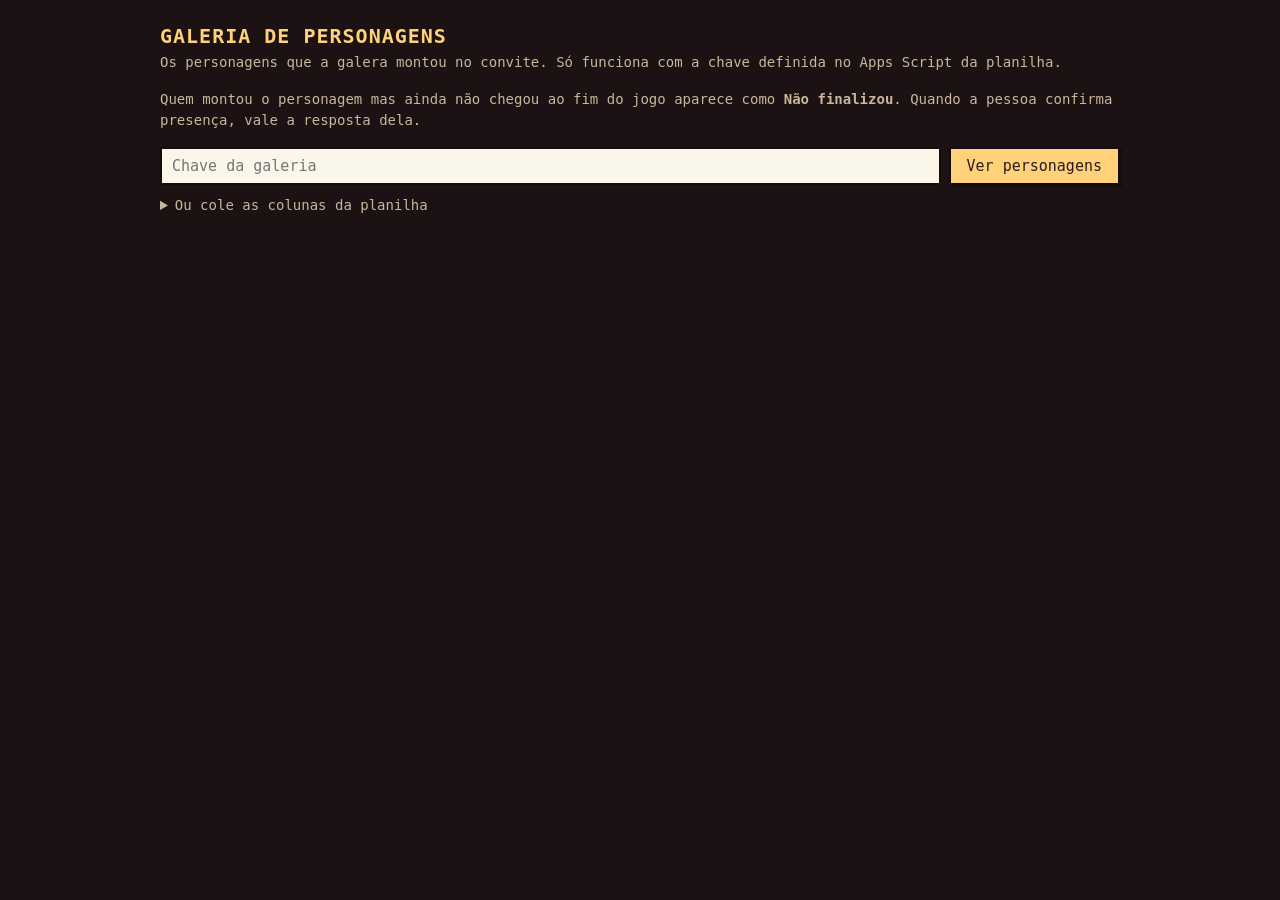
<file: galeria.html>
<!DOCTYPE html>
<html lang="pt-BR">
<head>
  <meta charset="utf-8">
  <meta name="viewport" content="width=device-width, initial-scale=1">
  <meta name="robots" content="noindex, nofollow">
  <meta name="theme-color" content="#1c1214">
  <title>Galeria de personagens</title>
  <style>
    html, body { margin: 0; background: #1c1214; color: #f4ead2; font-family: ui-monospace, Menlo, Consolas, monospace; }
    main { max-width: 960px; margin: 0 auto; padding: 24px 16px 48px; }
    h1 { font-size: 20px; color: #ffd27a; margin: 0 0 4px; letter-spacing: 1px; }
    p { color: #c9b79a; line-height: 1.5; margin: 0 0 16px; font-size: 14px; }
    form { display: flex; gap: 8px; flex-wrap: wrap; margin-bottom: 12px; }
    input, textarea, button { font: inherit; font-size: 15px; border: 2px solid #140c0d; }
    input, textarea { background: #fbf6ea; color: #2a1a1f; padding: 8px 10px; }
    input { flex: 1 1 200px; }
    textarea { width: 100%; box-sizing: border-box; min-height: 90px; }
    button { background: #ffd27a; color: #2a1a1f; padding: 8px 16px; cursor: pointer; box-shadow: 2px 2px 0 #140c0d; }
    button:active { transform: translate(1px, 1px); box-shadow: 1px 1px 0 #140c0d; }
    details { margin: 8px 0 20px; color: #c9b79a; font-size: 14px; }
    summary { cursor: pointer; }
    #msg { min-height: 20px; color: #ffd27a; font-size: 14px; }
    #resumo { color: #f4ead2; font-size: 14px; margin: 16px 0 8px; }
    #grade { display: grid; grid-template-columns: repeat(auto-fill, minmax(116px, 1fr)); gap: 10px; }
    #grade canvas { width: 100%; height: auto; image-rendering: pixelated; display: block; }
  </style>
</head>
<body>
  <main>
    <h1>GALERIA DE PERSONAGENS</h1>
    <p>Os personagens que a galera montou no convite. Só funciona com a chave definida no Apps Script da planilha.</p>
    <p>Quem montou o personagem mas ainda não chegou ao fim do jogo aparece como <b>Não finalizou</b>. Quando a pessoa confirma presença, vale a resposta dela.</p>
    <form id="form-chave">
      <input id="chave" type="password" placeholder="Chave da galeria" autocomplete="current-password" aria-label="Chave da galeria">
      <button type="submit">Ver personagens</button>
    </form>
    <details>
      <summary>Ou cole as colunas da planilha</summary>
      <p>Selecione na planilha as colunas Nome, Resposta e Personagem, copie e cole aqui.</p>
      <textarea id="colar" aria-label="Linhas copiadas da planilha"></textarea>
      <button id="botao-colar" type="button">Montar galeria</button>
    </details>
    <div id="msg" role="status"></div>
    <div id="resumo"></div>
    <div id="grade"></div>
  </main>
  <script type="module" src="js/galeria.js"></script>
</body>
</html>
</file>
